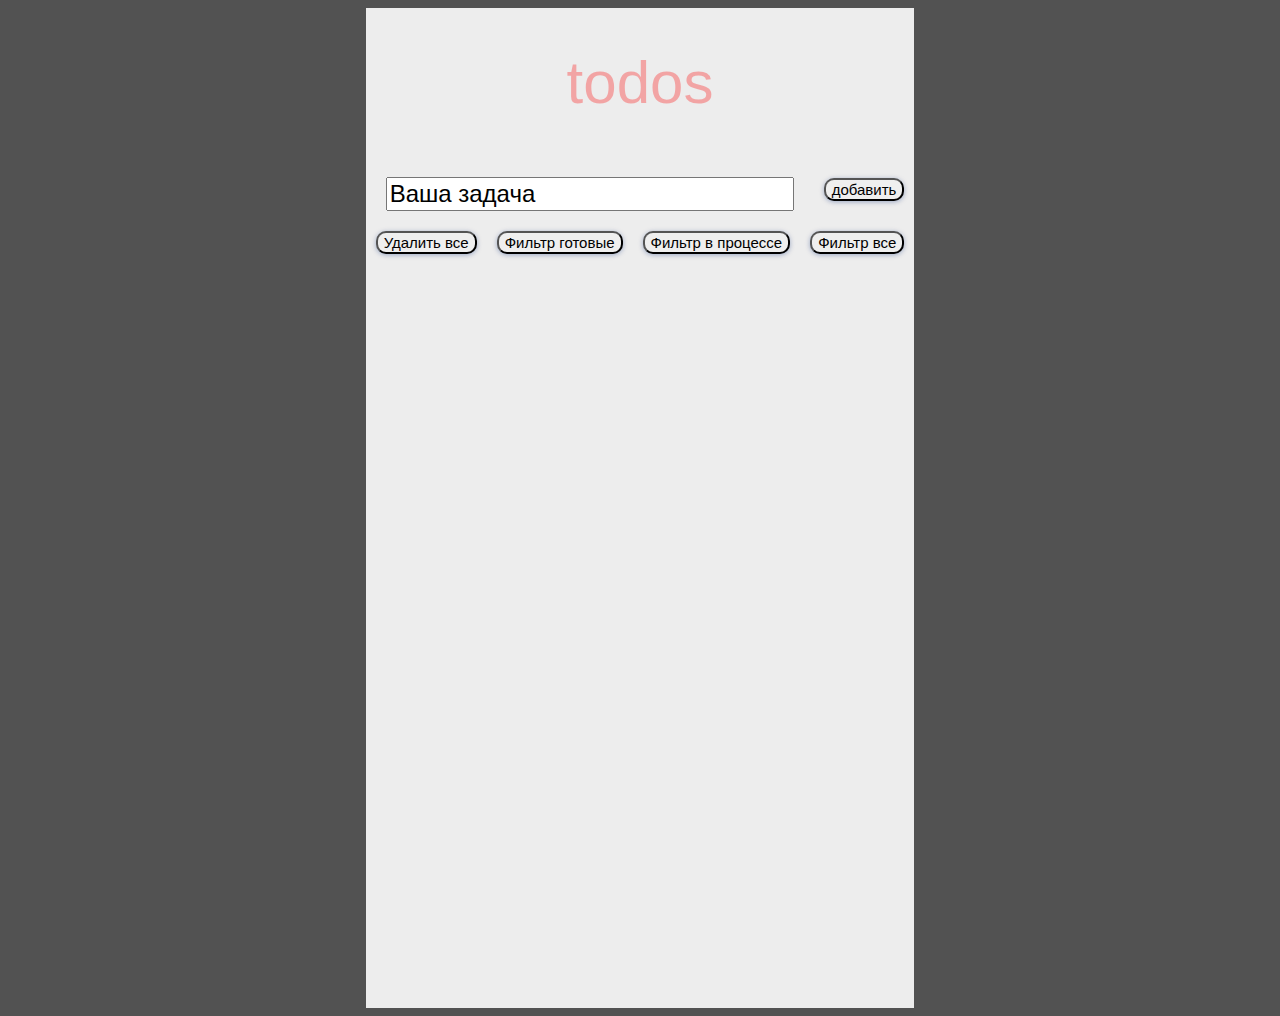
<file: index.html>
<!DOCTYPE html>
<html>
<head>
    <title>toDo</title>
    <meta charset="utf-8"> 
    <link rel="stylesheet" href="style.css">
</head>
<body>
    <div class="main_main">
    <div class="main">
        <h1 class="title">todos</h1>
        <div class="body">
        <div class="toDo">
            <input class="toDo_input" id="input_value" type="text" value="Ваша задача">
            <button class="toDo_button" id="button">добавить</button>
        </div>
        <div class="main_activity">
            <button id="delete_all" onclick="delete_alll()">Удалить все</button>
            <button id="filter_ready" onclick="filter_gotovo()">Фильтр готовые</button>
            <button id="filter_processing" onclick="filter_ne_gotovo()">Фильтр в процессе</button>
            <button id="filter_all" onclick="filter_all()">Фильтр все</button>
        </div>
    </div>
        <div class="main_footer" id="main_footer">
            
        </div>
    </div>
    </div>
    <script src="script.js"></script>
</body>
</html>
</file>
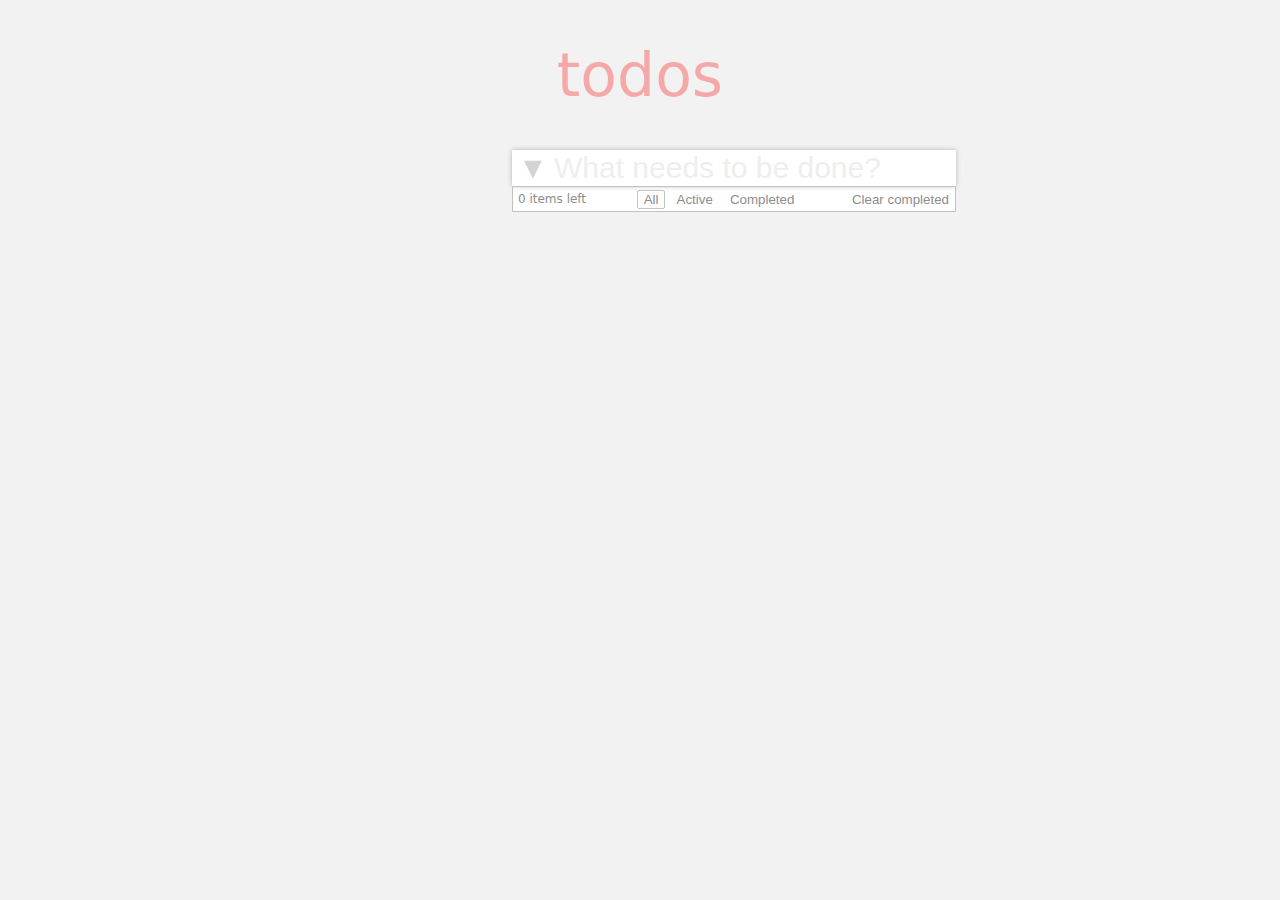
<file: index2.html>
<!DOCTYPE html>
<html lang="en">
<head>
    <meta charset="UTF-8">
    <meta http-equiv="X-UA-Compatible" content="IE=edge">
    <meta name="viewport" content="width=device-width, initial-scale=1.0">
    <link rel="stylesheet" href="style2.css">
    <title>Document</title>
</head>
<body>

    <header>
        <h1 class="header_title">todos</h1>
    </header>
    <main>
        
        <div class="task">
            <button class="task_add">▼</button>
            <input id="input" type="text" placeholder="What needs to be done?">
        </div>
        <div class="tasks" id="tasks">
        </div>
        <div class="activity_buttons">
            <p class="counter" id="counter">0 items left</p>
            <div class="filter">
                <button data-action="filter" data-filter="all" class="filter_button  active" id="filter_all">All</button>
                <button data-action="filter" data-filter="active" class="filter_button" id="filter_active">Active</button>
                <button data-action="filter" data-filter="completed" class="filter_button" id="filter_completed">Completed</button>
            </div>
            <button data-action="clearCompleted" class="clear_all">Clear completed</button>
        </div>
        
    </main>
    <script src="script2.js"></script>
</body>
</html>
</file>
<file: style.css>
body{
    background: #525252;

    font-family: 'Montserrat', sans-serif;
}
.main_main{
    display: flex;
    justify-content: center;
    align-items: center;
}
input{
    margin: 20px;
    margin-bottom: 10px;
    min-width: 400px;
    font-size: 24px;
}
.main{
    display: block;
    min-height: 1000px;
    background: #ededed;
}
button{
    text-decoration: none;
    display: inline-block;
    margin: 10px;
    font-size: 15px;
    border-radius: 10px;
    font-weight: 100;
    box-shadow: 0 1px 5px 0 rgba(0, 40, 120, .35);
    outline: none;
}
.todo_button{
    margin-left: 30px;
}
.title{
    color:red;
    opacity: 0.3;
    text-align: center;
    font-size: 60px;
    font-weight: 100;
}
.main_activity{
    display: flex;
    justify-content: center;
    align-items: center;
}
.ne_gotovo{
    background: rgb(225, 225, 225);
    font-size: 20px;
    text-align: center;
}

.toDo{
    display: flex;
    justify-content: space-between;
    align-items: center;
}

.gotovo{
    background: lightgreen;
    text-decoration: line-through;
    font-size: 20px;
    text-align: center;
}

.text{
    text-align: center;
    color: rgb(39, 10, 10);
    
}
</file>
<file: style2.css>
body{
    padding: 0;
    margin: 0;
    background: rgb(242, 242, 242);
    font-family: 'Montserrat', sans;
}
main{
    background: #fff;
    display: inline-block;
    position: absolute;
    left:40%;
}

.header_title{
    text-align: center;

    font-weight: 10;
    font-size: 60px;
    color:red;
    opacity: 0.3;
    
}
.task{
display: flex;
box-shadow: 0px 0px 5px rgb(181, 181, 181);

}
input{
    width: 400px;
    outline: none;
    border: none;
    font-size: 30px;
}

input::-webkit-input-placeholder { 
    color: rgb(238, 238, 238); 
}

.task_complete{
    border:rgb(181, 181, 181);
    background-color: #fff;
    border-radius: 50%;
    width: 40px;
    font-size: 30px;
    color:green;
}
.task_uncomplete{
    border:rgb(181, 181, 181);
    background-color: #fff;
    border-radius: 50%;
    width: 40px;
    font-size: 30px;
    color: lightgray;
}

.activity_buttons{
    
    display: flex;
    border:1px solid rgb(194, 194, 194);
    justify-content: space-between;
    align-items: center;
}
.clear_all{
    color:rgb(141, 141, 141);
    outline: none;
    border: none;
    background: #FFF;
}
.counter{
    margin-left: 10px;
    color:rgb(141, 141, 141);
    margin: 5px;
    font-size: 12px;
}
.filter_button{
    color:rgb(141, 141, 141);
    background: #fff;
    border: none;
    outline: none;
}
.active{
    border:1px solid rgb(196, 196, 196);
    border-radius: 2px;
}

.tasks_item{
    display: flex;
    justify-content: start;
    align-items: center;
    border:1px solid rgb(196, 196, 196);
}

.complete{
    text-decoration:line-through ;
    color:lightgray;
}
.uncomplete{
    color:black;
    text-decoration: none;
}
.task_add{
    outline: none;
    border: none;
    background-color: #fff;
    width: 40px;
    font-size: 30px;
    color:lightgray;
}
button, 
button:active, 
button:focus {
    outline: none;
}

.clr{
    display: none;
}
</file>
